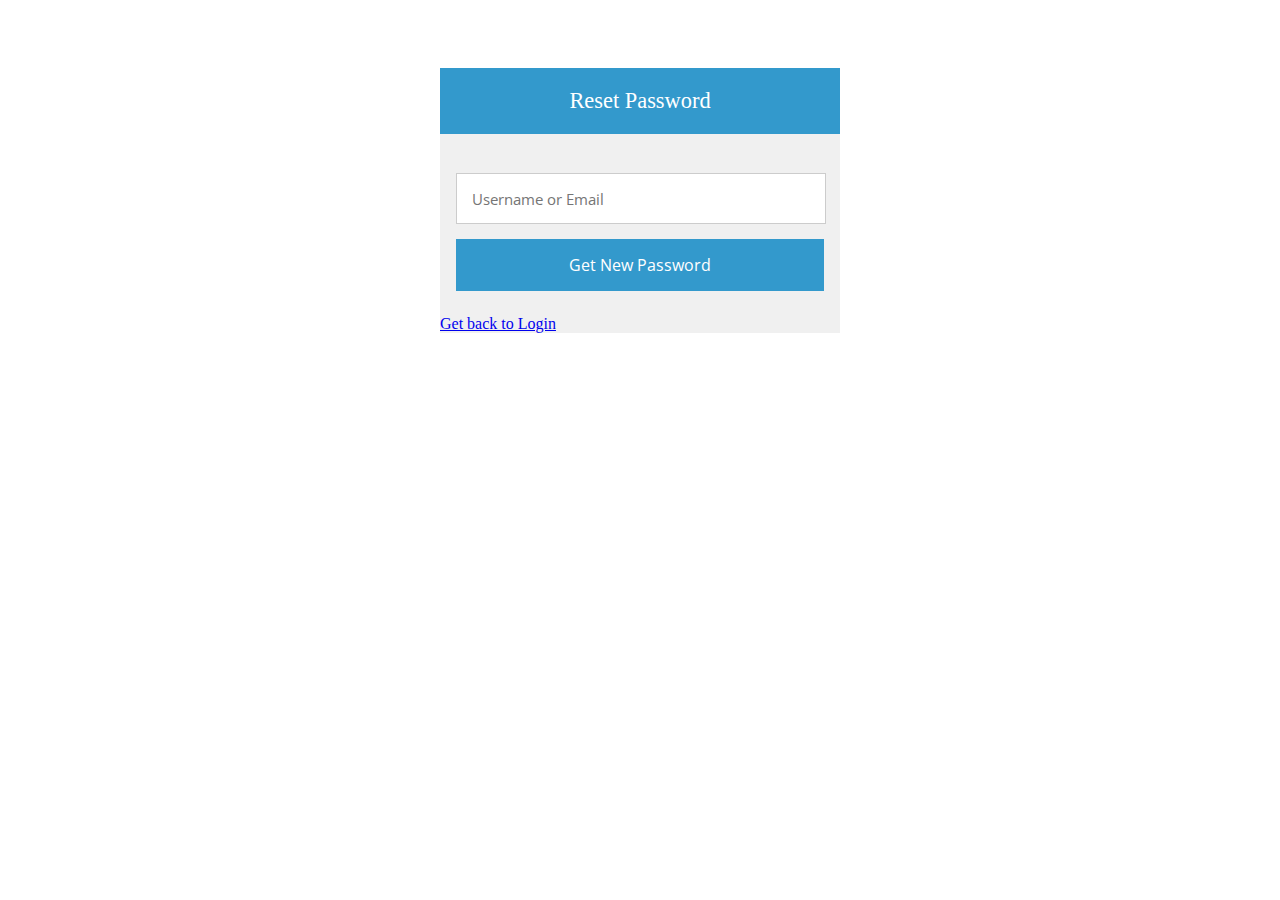
<file: templates/password.html>
<!DOCTYPE html>
<html>
<head>
    <title></title>
    
</head>
<style>
    @import url(https://fonts.googleapis.com/css?family=Open+Sans:300,400,700);
/* css class for the login generated errors */



#sc-password {
  background: #f0f0f0;
  width: 400px;
  margin: 0 auto;
  margin-top: 68px;
  margin-bottom: 2%;
  transition: opacity 1s;
  -webkit-transition: opacity 1s;
}

#sc-password h1 {
  background: #3399cc;
  padding: 20px 0;
  font-size: 140%;
  font-weight: 300;
  text-align: center;
  color: #fff;
}

div#sc-password .sc-container {
  background: #f0f0f0;
  padding: 6% 4%;
}

div#sc-password input[type="email"],
div#sc-password input[type="text"],
div#sc-password input[type="password"] {
  width: 92%;
  background: #fff;
  margin-bottom: 4%;
  border: 1px solid #ccc;
  padding: 4%;
  font-family: 'Open Sans', sans-serif;
  font-size: 95%;
  color: #555;
}

div#sc-password input[type="submit"] {
  width: 100%;
  background: #3399cc;
  border: 0;
  padding: 4%;
  font-family: 'Open Sans', sans-serif;
  font-size: 100%;
  color: #fff;
  cursor: pointer;
  transition: background .3s;
  -webkit-transition: background .3s;
}

div#sc-password input[type="submit"]:hover {
  background: #2288bb;
}


</style>
<body>
<div id="sc-password">
  <h1>Reset Password</h1>
  <div class="sc-container">
    <input type="text" placeholder="Username or Email" />
    <input type="submit" value="Get New Password" />
  </div>
   <a href="login.html">Get back to Login</a>
</body>
  </div>
 
</html>
</file>
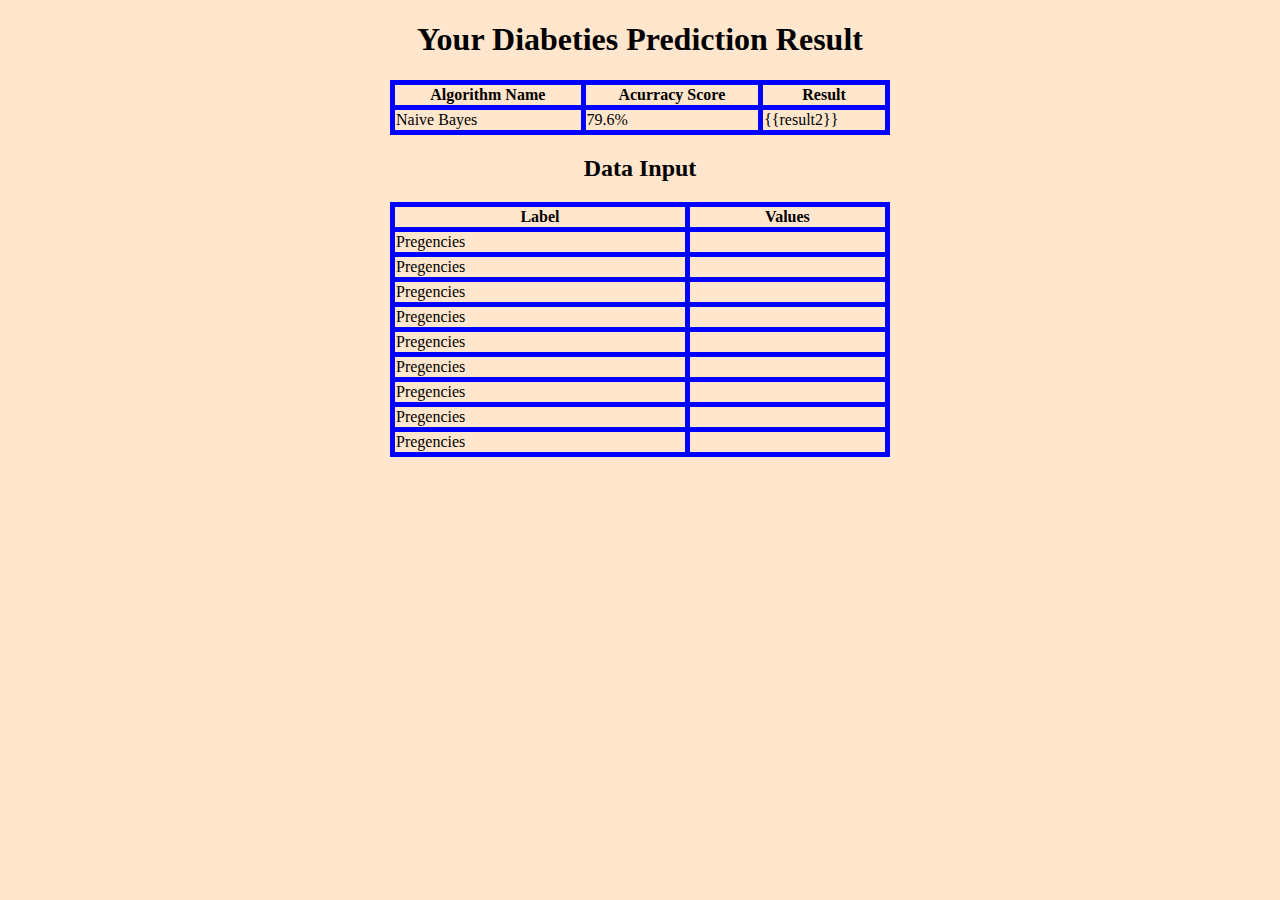
<file: templates/Result.html>
<!DOCTYPE html>
<html>
<head>
	<title>Result Display</title>
</head>
<style>
	.center{
		margin-left: auto;
		margin-right: auto;

	}
	table{
        
  
		width: 500px;
	}
	table,th,td{
		 border: 5px solid blue;
  border-collapse: collapse;
	}
	h1 , h2{
		text-align: center;

	}
</style>
<body style="background-color: #ffe6cc">
	<h1>Your Diabeties Prediction Result</h1>
	 <table class="center">
 	<tr>
 		<th>Algorithm Name</th>
 		<th>Acurracy Score </th>
 		<th>Result</th>
 	</tr>
 	<tr>
 		<td>Naive Bayes</td>
 		<td>79.6%</td>
 		<td>{{result2}}</td>
 	</tr>
 </table>
 <h2>Data Input</h2>
 <table class="center">
 	<tr>
 		<th>Label</th>
 		<th>Values</th>
 	</tr>
 	<tr>
 		<td>Pregencies</td>
 		<td></td>
 	</tr>
 	<tr>
 		<td>Pregencies</td>
 		<td></td>
 	</tr>
 	<tr>
 		<td>Pregencies</td>
 		<td></td>
 	</tr>
 	<tr>
 		<td>Pregencies</td>
 		<td></td>
 	</tr>
 	<tr>
 		<td>Pregencies</td>
 		<td></td>
 	</tr>
 	<tr>
 		<td>Pregencies</td>
 		<td></td>
 	</tr>
 	<tr>
 		<td>Pregencies</td>
 		<td></td>
 	</tr>
 	<tr>
 		<td>Pregencies</td>
 		<td></td>
 	</tr>
 	<tr>
 		<td>Pregencies</td>
 		<td></td>
 	</tr>

 </table>
</body>
</html>
</file>
